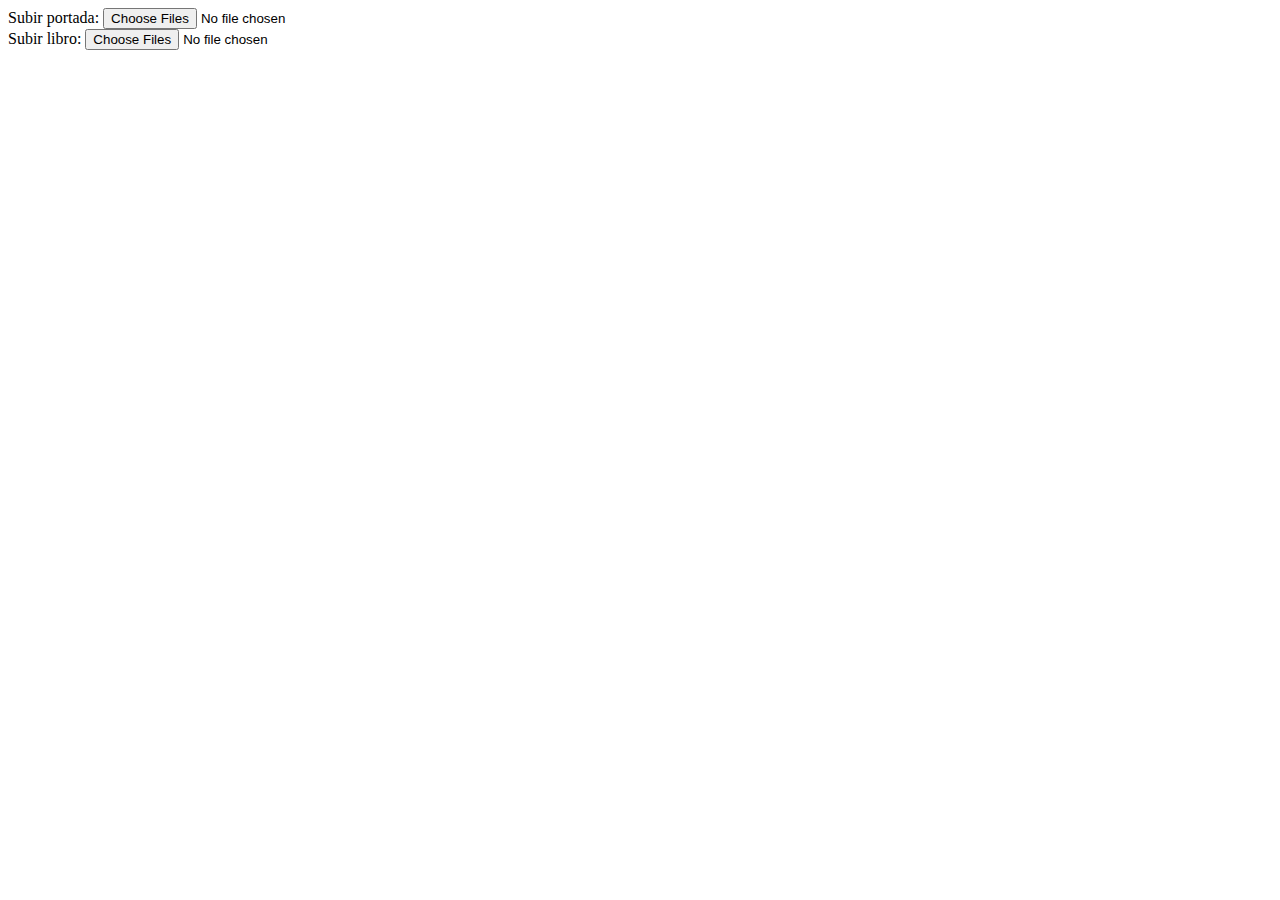
<file: upload.html>
<!DOCTYPE html>
<html>
<head>
	<title></title>
</head>
<body>
	<form>
    <label for="facebookUpload">Subir portada: </label>
		<input accept="image/*" id="facebookUpload" multiple="multiple" type="file">

    <br>

    <label for="fileUpload">Subir libro: </label>
		<input accept=".pdf" id="fileUpload" multiple="multiple" type="file">
	</form>
	<script src="js/FileReader.js">
	</script>
	<script src="js/dbImg.js">
	</script>
</body>
</html>
</file>
